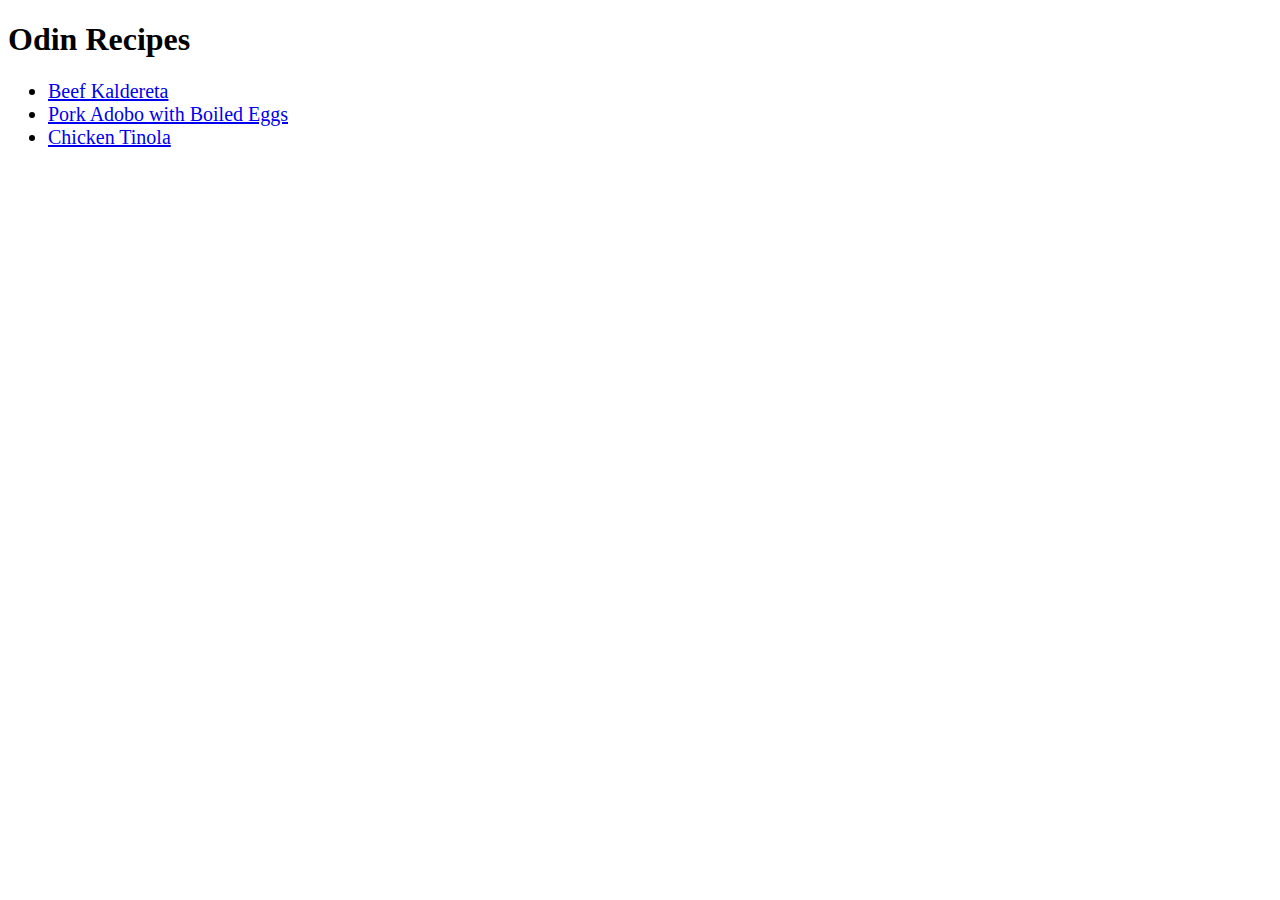
<file: index.html>
<!DOCTYPE html>
<html lang="en">
<head>
    <link rel="stylesheet" href="/style.css">
    <meta charset="UTF-8">
    <meta name="viewport" content="width=device-width, initial-scale=1.0">
    <title>Odin Recipes</title>
</head>
<body>
    <h1>Odin Recipes</h1>
    <ul>
        <li><a href="recipes/beef-kaldereta.html">Beef Kaldereta</a></li>
        <li><a href="recipes/pork-adobo.html">Pork Adobo with Boiled Eggs</a></li>
        <li><a href="recipes/chicken-tinola.html">Chicken Tinola</a></li>
    </ul>
</body>
</html>
</file>
<file: style.css>
.heading {
   font-family: Verdana;
   font-weight: bold;
   font-size: 50px;
   line-height: 30%;
}

#Photo {
    width: 775px;

}

.buttons {
    background-color: white;
    font-family: Tahoma;
    border-width: 4px;
    border-style: solid;
    border-color: rgb(67, 67, 255);

    padding: 5px 20px;
    border-radius: 8px;
    font-size: 18px;
}

p {
    
    font-family: verdana;
    font-size: 20px;
}

ul {
    font-size: 20px;
    font-family: verdana;
}

ol {
    font-size: 20px;
    font-family: verdana;
}

h2 {
    font-size: 24px;
    font-weight: bold;
    font-family: verdana;
}
</file>
